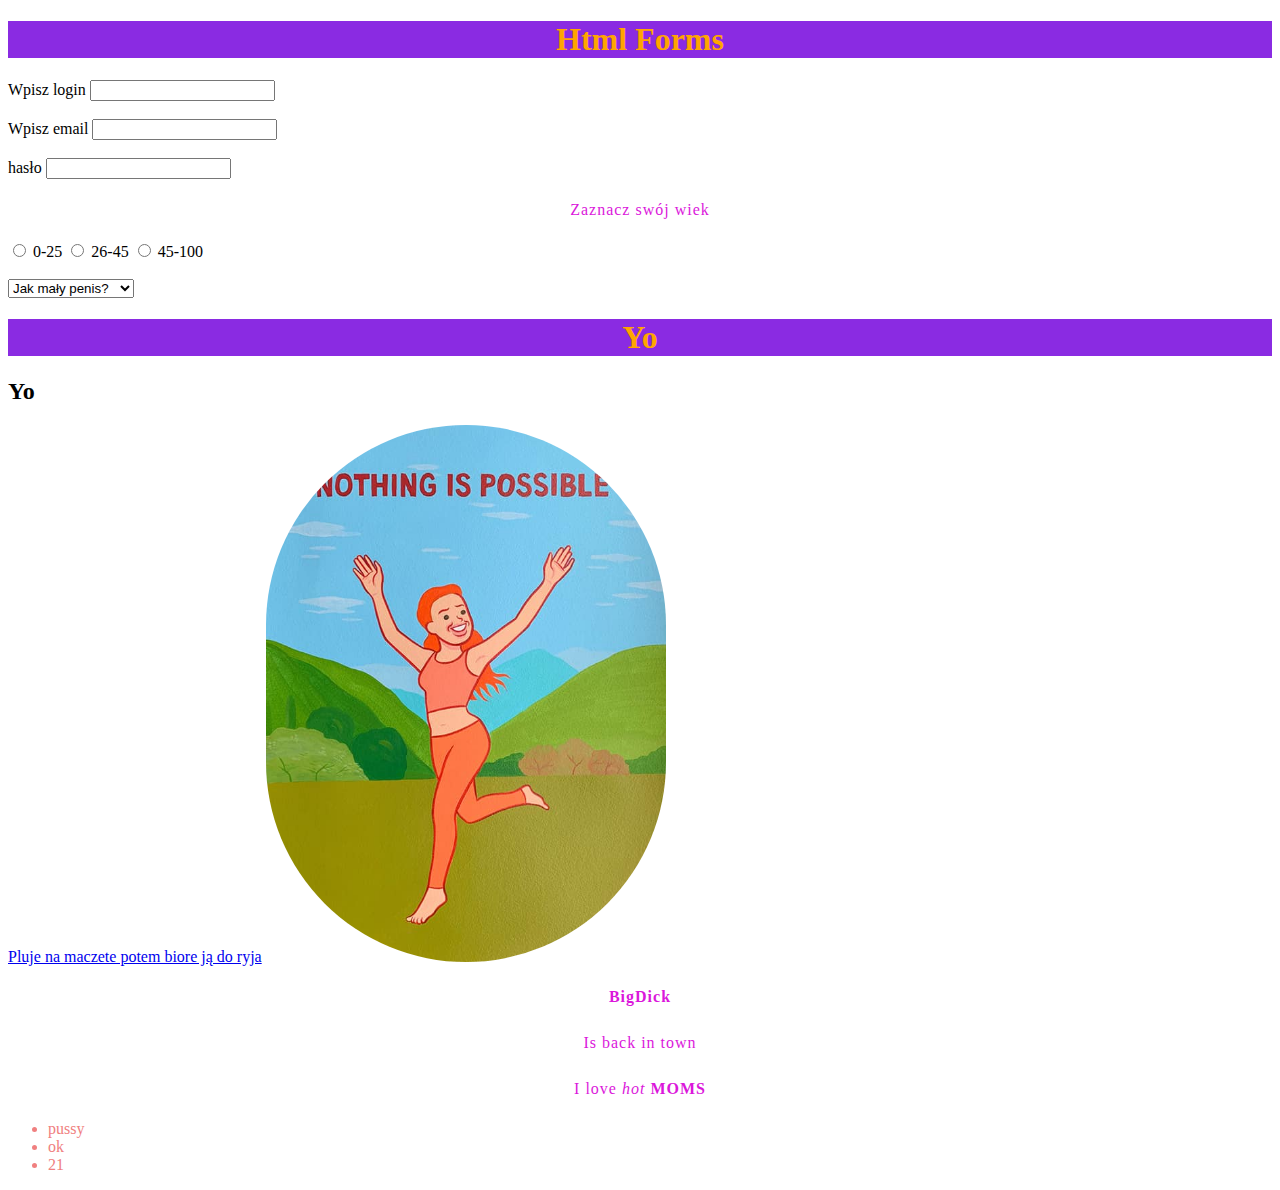
<file: Nowy folder (2)/index.html>
<!DOCTYPE html>
<html>
  <head>
    <!DOCTYPE html>
<html>
<head>
  <link rel="stylesheet" href="harystyles.css">
  
    <title>Html forms</title>
</head>
<body>
    
<h1>Html Forms</h1>
<form>
    <label for="username">Wpisz login</label>
<input type="text" id="username" name="username"> 
<br><br>
 <label for="eamil">Wpisz email</label>
 <input type="emial" name="email">
 <br><br>
 <label for="password">hasło</label>
 <input type="password" name="" id="">

<p>Zaznacz swój wiek</p>
<input type="radio" name="wiek" value="0-25" id="option-1">
<label for="option-1">0-25</label>

<input type="radio" name="wiek" value="26-45" id="option-1">
<label for="option-1">26-45</label>

<input type="radio" name="wiek" value="46-100" id="option-1">
<label for="option-1">45-100</label>
<br><br>

<label for="security question"></label>
<select name="question" id="question">
<option value="q1">Jak mały penis?</option>
<option value="q2">Ile razy dziennie?</option>
<option value="q3">Jak bardzo?</option>
</select>
</form>

</body>
</html>
    <h1>Yo</h1>
    <h2>Yo</h2>
    <title>dick</title>
    <a href="https://rytmy.pl/wp-content/uploads/2021/09/oliwka-brazil.png">Pluje na maczete potem biore ją do ryja</a>
    <style>
      img {
        width: 400px;
        border-radius: 200px;
        float: left;
        float: initial;
        margin-right: 10px;
      }

      .username {
        font-weight: bold;
      }
    </style>
    <meta name="keywords" content="html">
  </head>
  <body>
    <img src="images/mon.jpg" />
    <p class="username">BigDick</p>
    <p>Is back in town</p>
    <p>I love <em>hot</em> <strong>MOMS</strong> </p>
<div>
<ul>
  <li>pussy</li>
<li>ok </li>
<li>21</li>
</ul>
</div>
  </body>
</html>
<em></em>
</file>
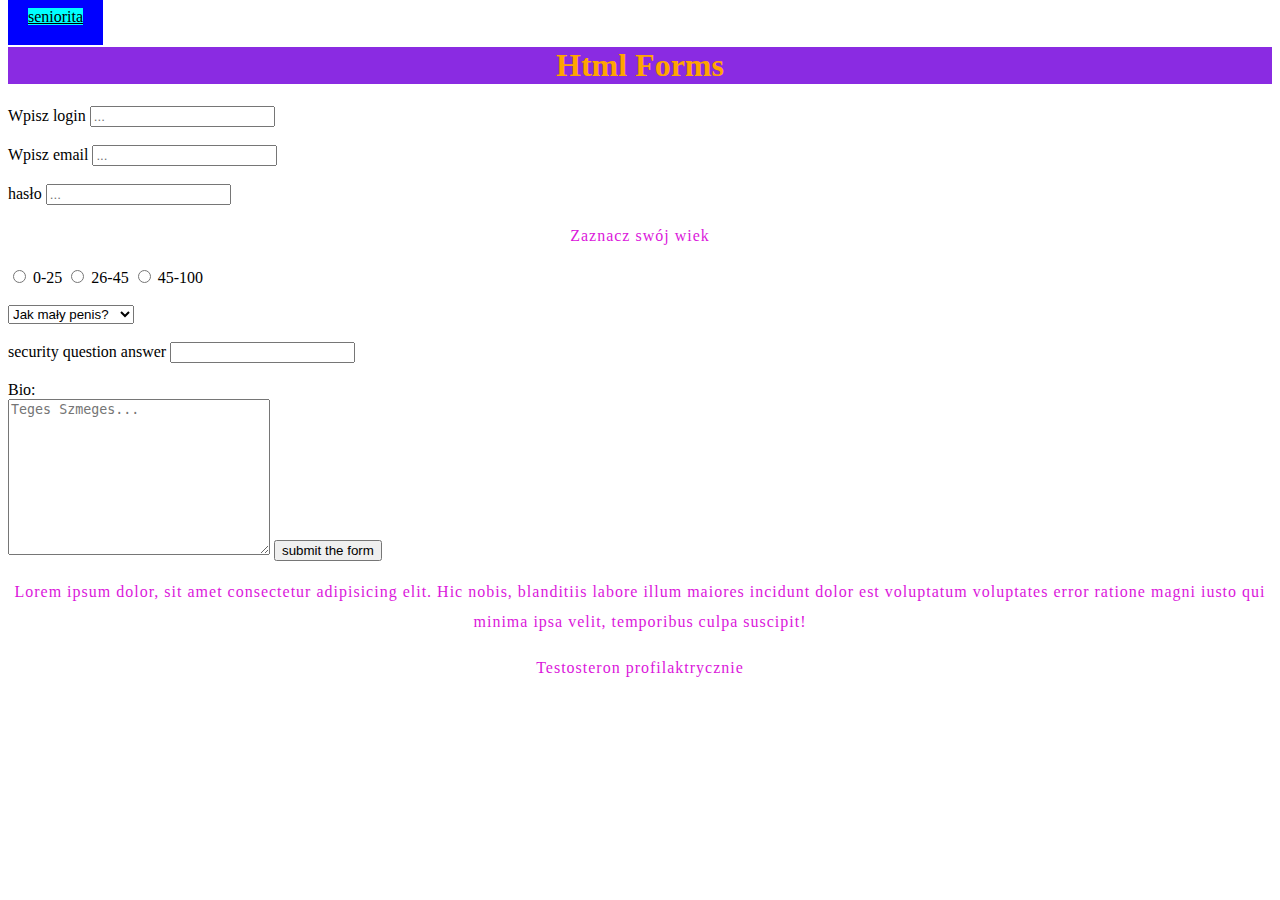
<file: Nowy folder (2)/index2.html>
<!DOCTYPE html>
<html>
<head>
  
    <title>Html forms</title>
</head>

<link rel="stylesheet" href="harystyles.css">

<a href="https://google.com">seniorita</a>

</style>
<body>
    
<h1>Html Forms</h1>
<form>
    <label for="username">Wpisz login</label>
<input type="text" id="username" name="username" placeholder="..." required> 
<br><br>
 <label for="eamil">Wpisz email</label>
 <input type="emial" name="email" placeholder="..." required>
 <br><br>
 <label for="password">hasło</label>
 <input type="password" name="" id="" placeholder="..." required>

<p>Zaznacz swój wiek</p>
<input type="radio" name="wiek" value="0-25" id="option-1">
<label for="option-1">0-25</label>

<input type="radio" name="wiek" value="26-45" id="option-1">
<label for="option-1">26-45</label>

<input type="radio" name="wiek" value="46-100" id="option-1">
<label for="option-1">45-100</label>
<br><br>

<label for="security question"></label>
<select name="question" id="question">
<option value="q1">Jak mały penis?</option>
<option value="q2">Ile razy dziennie?</option>
<option value="q3">Jak bardzo?</option>
</select>
<br><br>

<label for="">security question answer</label>
<input type="text" name="answer" id="answer">

<br><br>
<label for="bio">Bio:</label><br>
<textarea name="bio" id="bio" cols="30" rows="10" placeholder="Teges Szmeges..."></textarea>

<input type="submit" value="submit the form" name="" id="">
<br>


<p> Lorem ipsum dolor, sit amet consectetur adipisicing elit. Hic nobis,
     blanditiis labore illum maiores incidunt dolor est voluptatum voluptates error ratione magni iusto qui minima ipsa velit, temporibus culpa suscipit!</p>

     <div id="lol">
     <p>Testosteron profilaktrycznie</p>
     </div>
</form>

</body>
</html>
</file>
<file: Nowy folder (2)/harystyles.css>
h1{color: orange;
 background-color: blueviolet;
 text-align: center;               

}
p{color: rgb(219, 23, 219);

text-align: center;
line-height: 30px;
letter-spacing: 1px;

}
p.lol{
    background-color: rgb(13, 226, 226);
}
a[href$=".com"]{
    color: black;
    background-color: aqua;
    border: 20px solid blue;
}
div{
    color: lightcoral;
}
</file>
